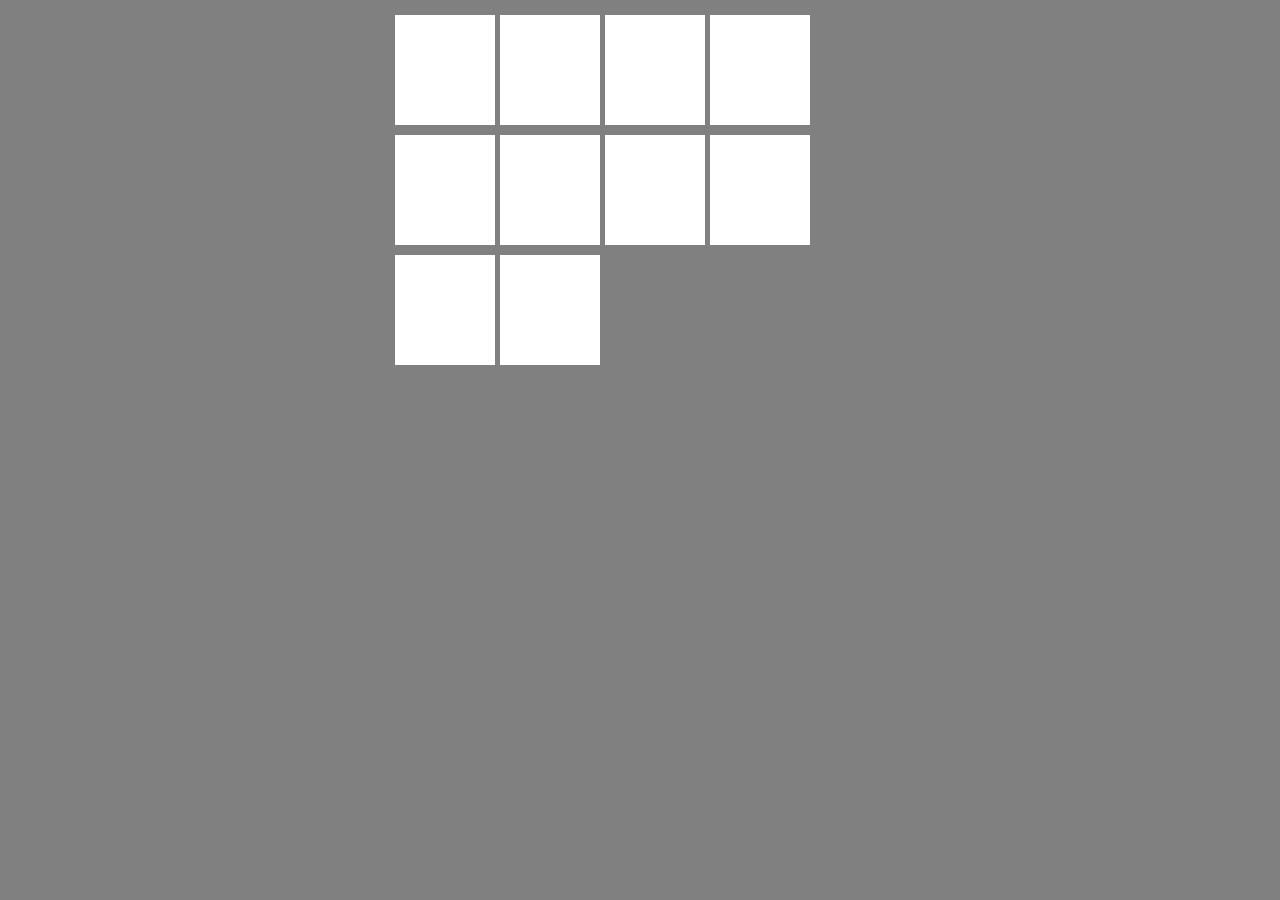
<file: Javascript/01/index.html>
<!DOCTYPE html>
<html lang="en">
<head>
    <meta charset="UTF-8">
    <meta name="viewport" content="width=device-width, initial-scale=1.0">
    <link rel="stylesheet" href="style.css">
    <title>Document</title>
</head>
<body>
    
     <main>
        <div id="div01" onclick="clicar()" onmouseenter="ent1()" onmouseout="sair1()">1</div>        
        <div id="div02" onclick="clicar()" onmouseenter="ent2()" onmouseout="sair2()">2</div>        
        <div id="div03" onclick="clicar()" onmouseenter="ent3()" onmouseout="sair3()">3</div>        
        <div id="div04" onclick="clicar()" onmouseenter="ent4()" onmouseout="sair4()">4</div>        
        <div id="div05" onclick="clicar()" onmouseenter="ent5()" onmouseout="sair5()">5</div>    
        <div id="div06" onclick="clicar()" onmouseenter="ent6()" onmouseout="sair6()">6</div>        
        <div id="div07" onclick="clicar()" onmouseenter="ent7()" onmouseout="sair7()">7</div>        
        <div id="div08" onclick="clicar()" onmouseenter="ent8()" onmouseout="sair8()">8</div>        
        <div id="div09" onclick="clicar()" onmouseenter="ent9()" onmouseout="sair9()">9</div>        
        <div id="div10">10</div>
    </main>              

    <script>
        var a = window.document.getElementById('div01')
        var b = window.document.getElementById('div02')
        var c = window.document.getElementById('div03')
        var d = window.document.getElementById('div04')
        var e = window.document.getElementById('div05')
        var f = window.document.getElementById('div06')
        var g = window.document.getElementById('div07')
        var h = window.document.getElementById('div08')
        var i = window.document.getElementById('div09')
        var j = window.document.getElementById('div10')

        j.addEventListener('click', clicar);
        j.addEventListener('mouseenter', ent10);
        j.addEventListener('mouseout', sair10);
        //var a = window.document.querySelector('div.teste')
        

        function clicar(){
        a.innerText = 'Clicou!'
        b.innerText = 'Clicou!'
        c.innerText = 'Clicou!'
        d.innerText = 'Clicou!'
        e.innerText = 'Clicou!'
        f.innerText = 'Clicou!'
        g.innerText = 'Clicou!'
        h.innerText = 'Clicou!'
        i.innerText = 'Clicou!'
        j.innerText = 'Clicou!'
        }

        function ent1(){  
        a.style.backgroundColor = 'blue'
        a.style.color = 'white'
        a.style.borderRadius = '50%'
        }
        function ent2(){  
        b.style.backgroundColor = 'gray'
        b.style.color = 'white'
        }
        function ent3(){  
        c.style.backgroundColor = 'gray'
        c.style.color = 'white'
        }
        function ent4(){  
        d.style.backgroundColor = 'gray'
        d.style.color = 'white'
        }
        function ent5(){  
        e.style.backgroundColor = 'gray'
        e.style.color = 'white'
        }
        function ent6(){  
        f.style.backgroundColor = 'gray'
        f.style.color = 'white'
        }
        function ent7(){  
        g.style.backgroundColor = 'gray'
        g.style.color = 'white'
        }
        function ent8(){  
        h.style.backgroundColor = 'gray'
        h.style.color = 'white'
        }
        function ent9(){  
        i.style.backgroundColor = 'gray'
        i.style.color = 'white'
        }
        function ent10(){  
        j.style.backgroundColor = 'gray'
        j.style.color = 'white'
        }
              
        function sair1(){
        a.style.backgroundColor = 'white'
        a.style.borderRadius = '0%'
        }
        function sair2(){
        b.style.backgroundColor = 'white'
        }
        function sair3(){
        c.style.backgroundColor = 'white'
        }
        function sair4(){
        d.style.backgroundColor = 'white'
        }
        function sair5(){
        e.style.backgroundColor = 'white'
        }
        function sair6(){
        f.style.backgroundColor = 'white'
        }
        function sair7(){
        g.style.backgroundColor = 'white'
        }
        function sair8(){
        h.style.backgroundColor = 'white'
        }
        function sair9(){
        i.style.backgroundColor = 'white'
        }
        function sair10(){
        j.style.backgroundColor = 'white'
        }
    
    </script>

</body>
</html>
</file>
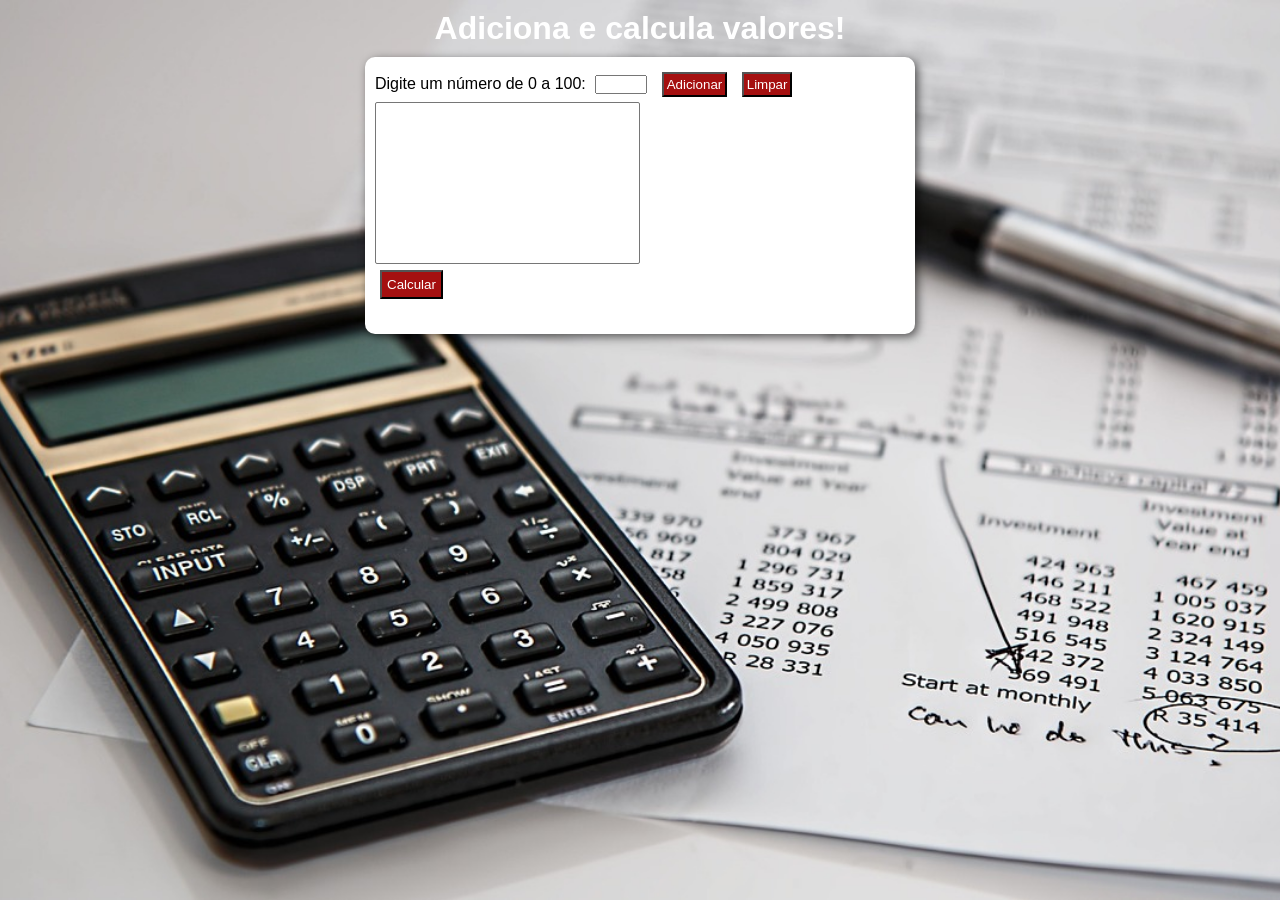
<file: Javascript/Analisador De Números/index.html>
<!DOCTYPE html>
<html lang="pt-br">
<head>
    <meta charset="UTF-8">
    <meta name="viewport" content="width=device-width, initial-scale=1.0">
    <link rel="stylesheet" href="style.css">
    <title>Analisador de Números</title>
</head>
<body>
    
        <header>
        <h1>Adiciona e calcula valores!</h1>
    </header>
    <section>
        <div id="lista">
            Digite um número de 0 a 100:
            <input type="number" id="num" min="0" max="100">
            <input type="button" value="Adicionar" id="btnAdicionar" onclick="adicionar()">
            <input type="button" value="Limpar" id="btnlimpar" onclick="limpar()">
            <br>
            <select name="lista" id="glista" size="10">
            </select>
            <br>
            <input type="button" value="Calcular" id="btnfinalizar" onclick="finalizar()">  
        </div>

        <div id="res">
        </div>
    </section>

    <script src="script.js"></script>

</body>
</html>
</file>
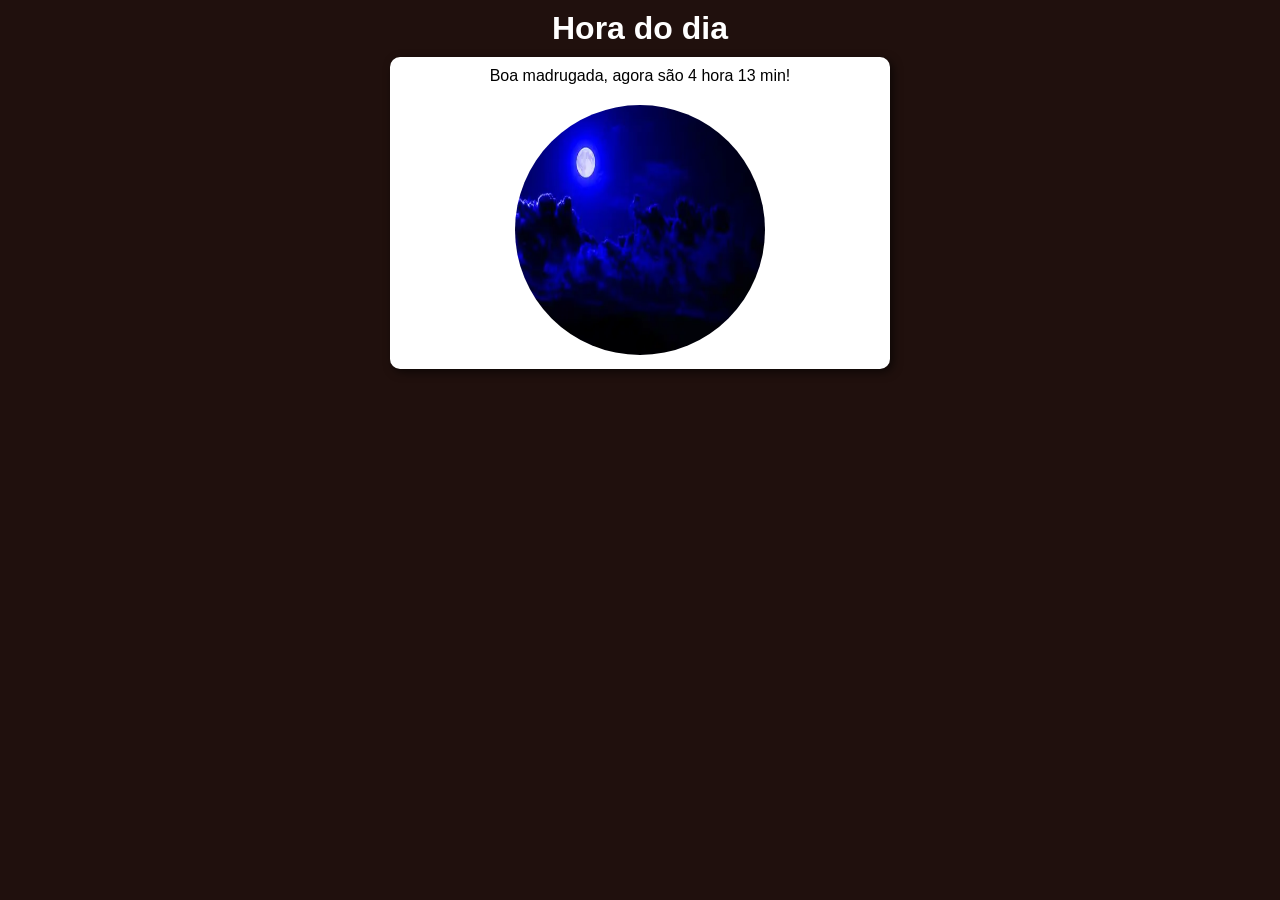
<file: Javascript/Dia,Tarde e Noite/index.html>
<!DOCTYPE html>
<html lang="en">
<head>
    <meta charset="UTF-8">
    <meta name="viewport" content="width=device-width, initial-scale=1.0">
    <link rel="stylesheet" href="style.css">
    <title>Dia,Tarde e Noite</title>
</head>

<body id="corpo" onload="carregar()">

    <header>
        <h1>Hora do dia</h1>
    </header>
    <section>
        <div id="horas">Agora são x horas</div>
        <div>
            <img id="imagem" src="img/manhã.avif" alt="Paisagem manhã">
        </div>
    </section>
   
    <script src="script.js"></script>

</body>
</html>
</file>
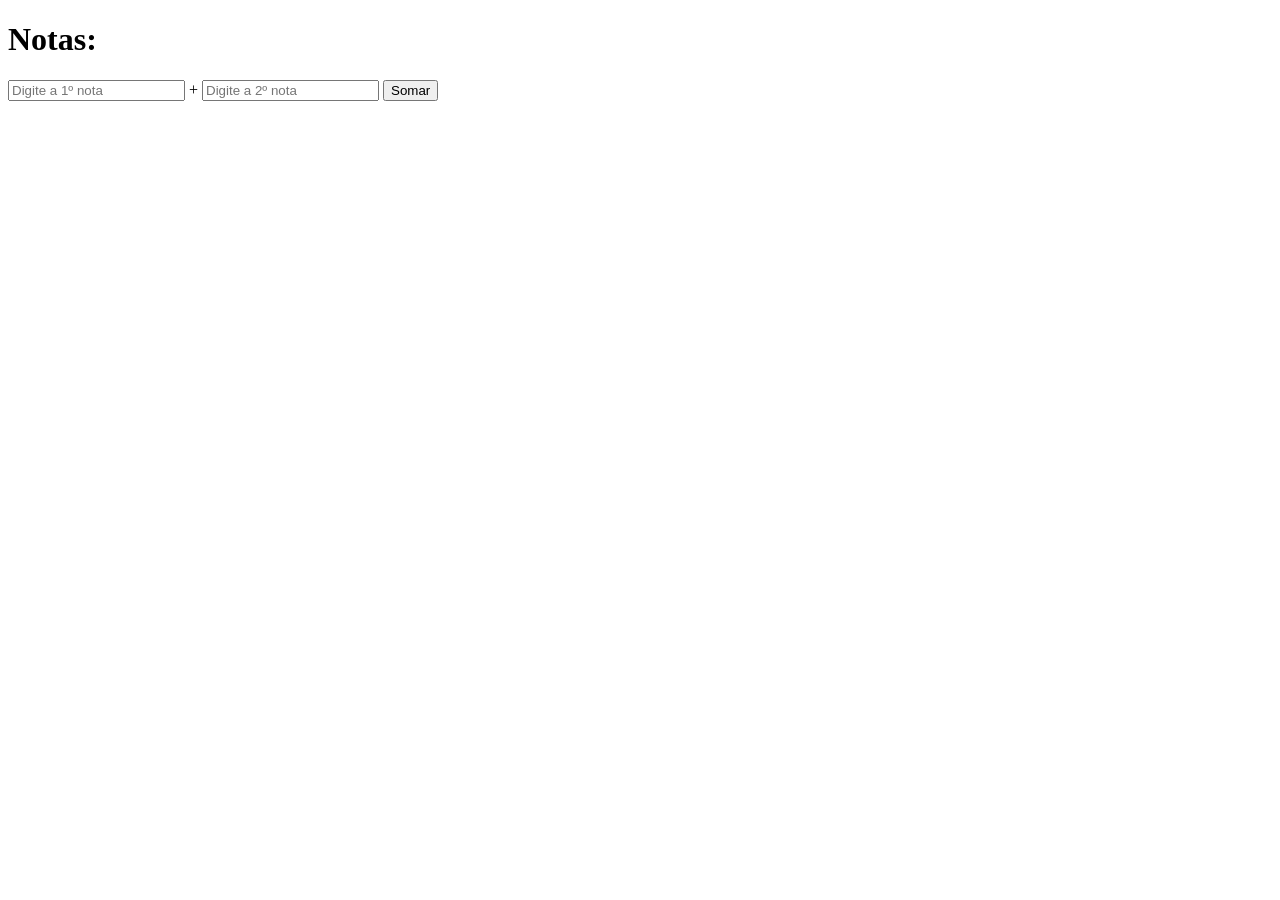
<file: Javascript/Ex01/index.html>
<!DOCTYPE html>
<html lang="en">
<head>
    <meta charset="UTF-8">
    <meta name="viewport" content="width=device-width, initial-scale=1.0">
    <title>Exercício 01</title>
</head>
<body>
    
     <div>
        <h1>Notas:</h1>
        <input id="n1" type="number" placeholder="Digite a 1º nota"> + 
        <input id="n2" type="number" placeholder="Digite a 2º nota">
        <input id="somar" type="button" onclick="somar()" value="Somar">
        <h4 id="res"></h4>
        <!-- <h3 id="resp2"></h3> -->
    
    </div>

    
    
    <script>

          function somar(){
            
            var n1 = window.document.getElementById('n1')
            var n2 = window.document.getElementById('n2')
            var res = window.document.getElementById('res')
            

            var c1 = Number(n1.value)
            var c2 = Number(n2.value)
           
            let media = (c1 + c2)/2
           
            if (media >= 60){
                console.log(`Aprovado`)
            }
            else{
                console.log(`Reprovado`)
            }
        }

    </script>
</body>
</html>
</file>
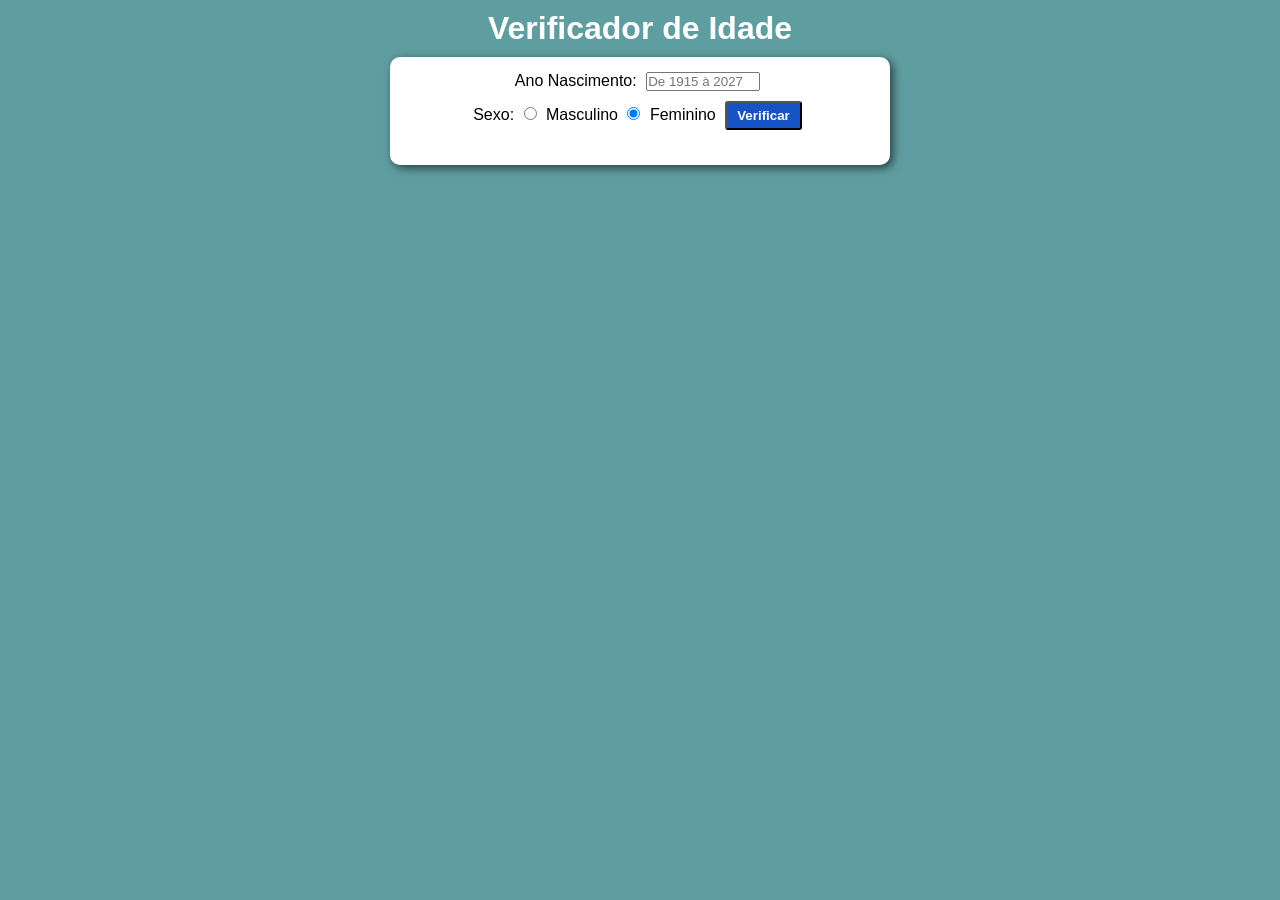
<file: Javascript/Idade/index.html>
<!DOCTYPE html>
<html lang="en">
<head>
    <meta charset="UTF-8">
    <meta name="viewport" content="width=device-width, initial-scale=1.0">
    <link rel="stylesheet" href="style.css">
    <title>Calculadore de Idade</title>
</head>
<body>
    
 <header>
        <h1>Verificador de Idade</h1>
    </header>
    <section>
        <div>
            <p>
                Ano Nascimento:
                <input type="number" id="ano" min="1915" max="2027" placeholder="De 1915 à 2027">
            </p>
            <p>
                Sexo:
                <input type="radio" name="sexo" id="masc">
                <label for="sexo">Masculino</label>

                <input type="radio" name="sexo" id="fem" checked>
                <label for="sexo">Feminino</label>
                
                <input id="button" type="button" value="Verificar" onclick="verificar()">
            </p>
        </div>
        <div>
            <img id="imagem" src="img/bebemenina.webp" alt="Criança Menino">
            <p id="texto"></p>
        </div>
    </section>

    <script src="script.js"></script>

</body>
</html>
</file>
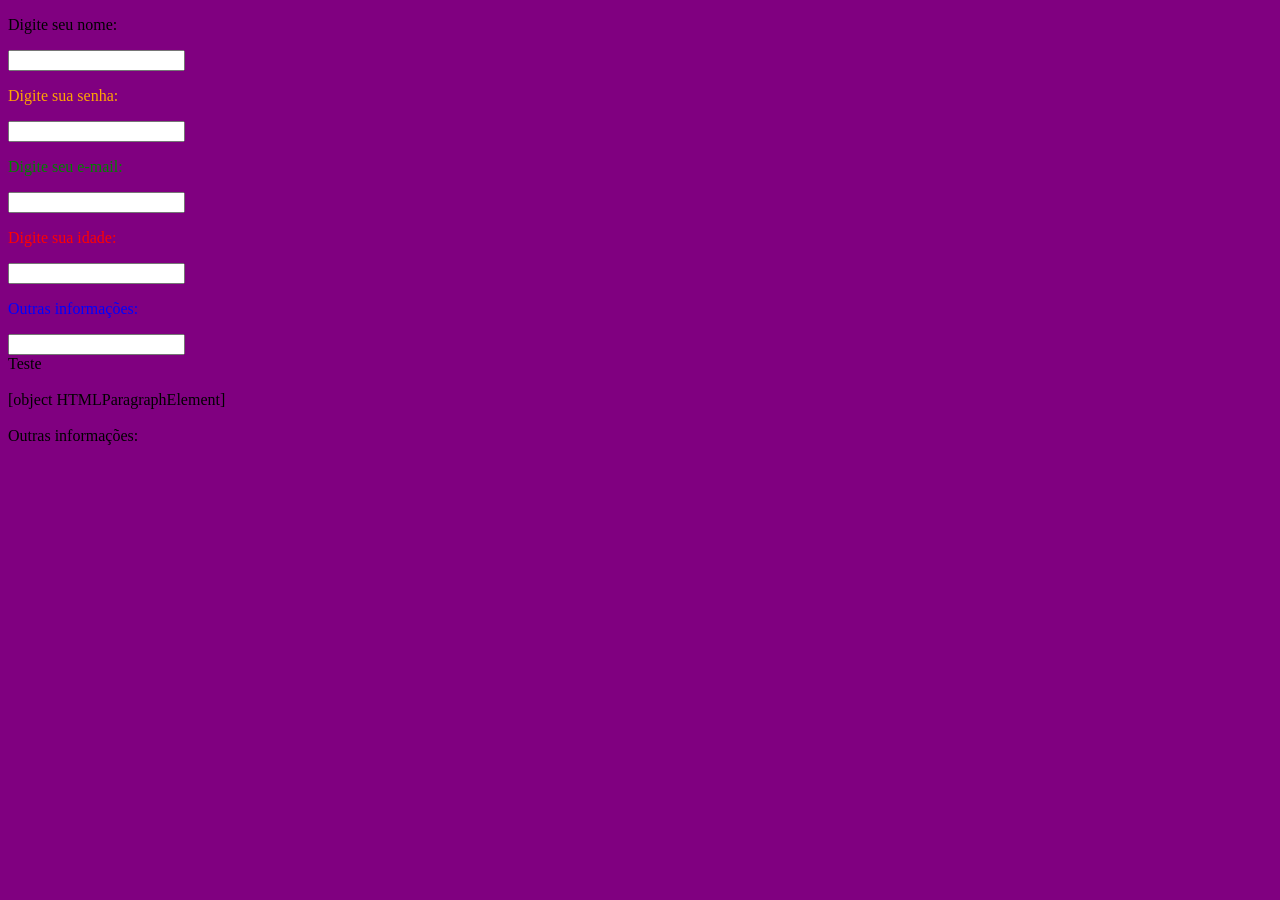
<file: Javascript/0.5/Ex05.html>
<!DOCTYPE html>
<html lang="en">
<head>
    <meta charset="UTF-8">
    <meta name="viewport" content="width=device-width, initial-scale=1.0">
    <title>Document</title>
</head>

<body id="fundo">

    <div>
        
        <p>Digite seu nome:</p> <input type="text">
        <p id="senha">Digite sua senha:</p><input type="password">
        <p class="email">Digite seu e-mail:</p><input type="email">        
        <p name="idade">Digite sua idade:</p><input type="number">
        <p id="info">Outras informações:</p><input type="text">

    </div>

    <script>
        let fundo = window.document.getElementById("fundo")
        fundo.style.background = "purple"

        let p1 = document.getElementsByTagName("p")[0]
        p1.style.color = "black"

        let p2 = document.getElementById("senha")
        p2.style.color = "orange"

        let p3 = document.getElementsByClassName("email")[0]
        p3.style.color = "green"

        let p4 = document.getElementsByName("idade")[0]
        p4.style.color = "red"

        let p5 = document.querySelector("p#info")
        p5.style.color = "blue"
        
        document.write("Teste <br>")
        document.write("<br>" + p5 + "<br>")
        document.write("<br>" + p5.innerText)
    </script>

</body>
</html>
</file>
<file: Javascript/01/style.css>
*{
    margin: 0px;
    padding: 0px;
}

html, body{ 
    width: 100%;
    background-color: gray;
}

main{
    width: 500px;
    margin: auto;
    margin-top: 10px;
    background-color: transparent;
}

div{
    color: white;
    padding-top: 10px;
    margin: 5px;
    width: 20%;
    height: 100px;
    margin-right: -4px;
    display: inline-block;
    background-color: white;
    text-align: center;
}
</file>
<file: Javascript/Analisador De Números/style.css>
* {
    margin: 0px;
    padding: 0px;
}

body {
    min-height: 100%;
    width: 100%;
    color: white;
    font-family: sans-serif;
    background-image: url("img/calculadora.jpg");
    background-size: cover;
    background-position: center;
    background-repeat: no-repeat;
    background-attachment: fixed;
}

header {
    margin-top: 10px;
    text-align: center;
}

section {
    width: 550px;
    margin: auto;
    margin-top: 10px;
    background-color: white;
    border-radius: 10px;
    box-shadow: 3px 3px 10px rgba(0, 0, 0, 0.603);
}

div {
    padding: 10px;
    color: black;
    text-align: center;
}

#imagem {
    height: 250px;
    width: 250px;
    border-radius: 100%;
    display: none;
}

#button {
    padding: 5px;
    padding-left: 10px;
    padding-right: 10px;
    font-family: sans-serif;
    border-radius: 3px;
    font-weight: 700;
    background-color: rgb(165, 16, 16);
    color: white;
}

input {
    margin: 5px;
}

#ano {
    width: 110px;
}

#glista {
    width: 50%;
}

#lista {
    text-align: left;
}

#btnAdicionar,
#btnfinalizar,
#btnlimpar {
    background-color: rgb(165, 16, 16);
    color: white;
    padding: 3px;
}

#btnfinalizar {
    padding: 5px;
}

#res {
    text-align: justify;
}

#res p {
    padding: 5px;
}

strong {
    color: rgb(165, 16, 16);
}
</file>
<file: Javascript/Dia,Tarde e Noite/style.css>
*{
    margin: 0px;
    padding: 0px;
}

body{
    width: 100%;
    background-color: cadetblue;
    color: white;
    font-family: Arial, Helvetica, sans-serif;
}

header{
    margin-top: 10px;
    text-align: center;
}

section{
    width: 500px;
    margin: auto;
    margin-top: 10px;
    background-color: white;
    border-radius: 10px;
    box-shadow: 3px 3px 10px rgba(0, 0, 0, 0.603);
}

div{
    padding: 10px;
    color: black;
    text-align: center;
}

#imagem{
    height: 250px;
    width: 250px;
    border-radius: 100%;
}
</file>
<file: Javascript/Idade/style.css>
*{
    margin: 0px;
    padding: 0px;
}

body{
    width: 100%;
    background-color: cadetblue;
    color: white;
    font-family: Arial, Helvetica, sans-serif;
}

header{
    margin-top: 10px;
    text-align: center;
}

section{
    width: 500px;
    margin: auto;
    margin-top: 10px;
    background-color: white;
    border-radius: 10px;
    box-shadow: 3px 3px 10px rgba(0, 0, 0, 0.603);
}

div{
    padding: 10px;
    color: black;
    text-align: center;
}

#imagem{
    height: 200px;
    width: 200px;
    border-radius: 100%;
    display: none;
}

#button{
    padding: 5px;
    padding-left: 10px;
    padding-right: 10px;
    font-family: Arial, Helvetica, sans-serif;
    border-radius: 3px;
    font-weight: 700;
    background-color: rgb(22, 83, 196);
    color: white;
}

input{
    margin: 5px;
}

#ano{
    width: 110px;
}
</file>
